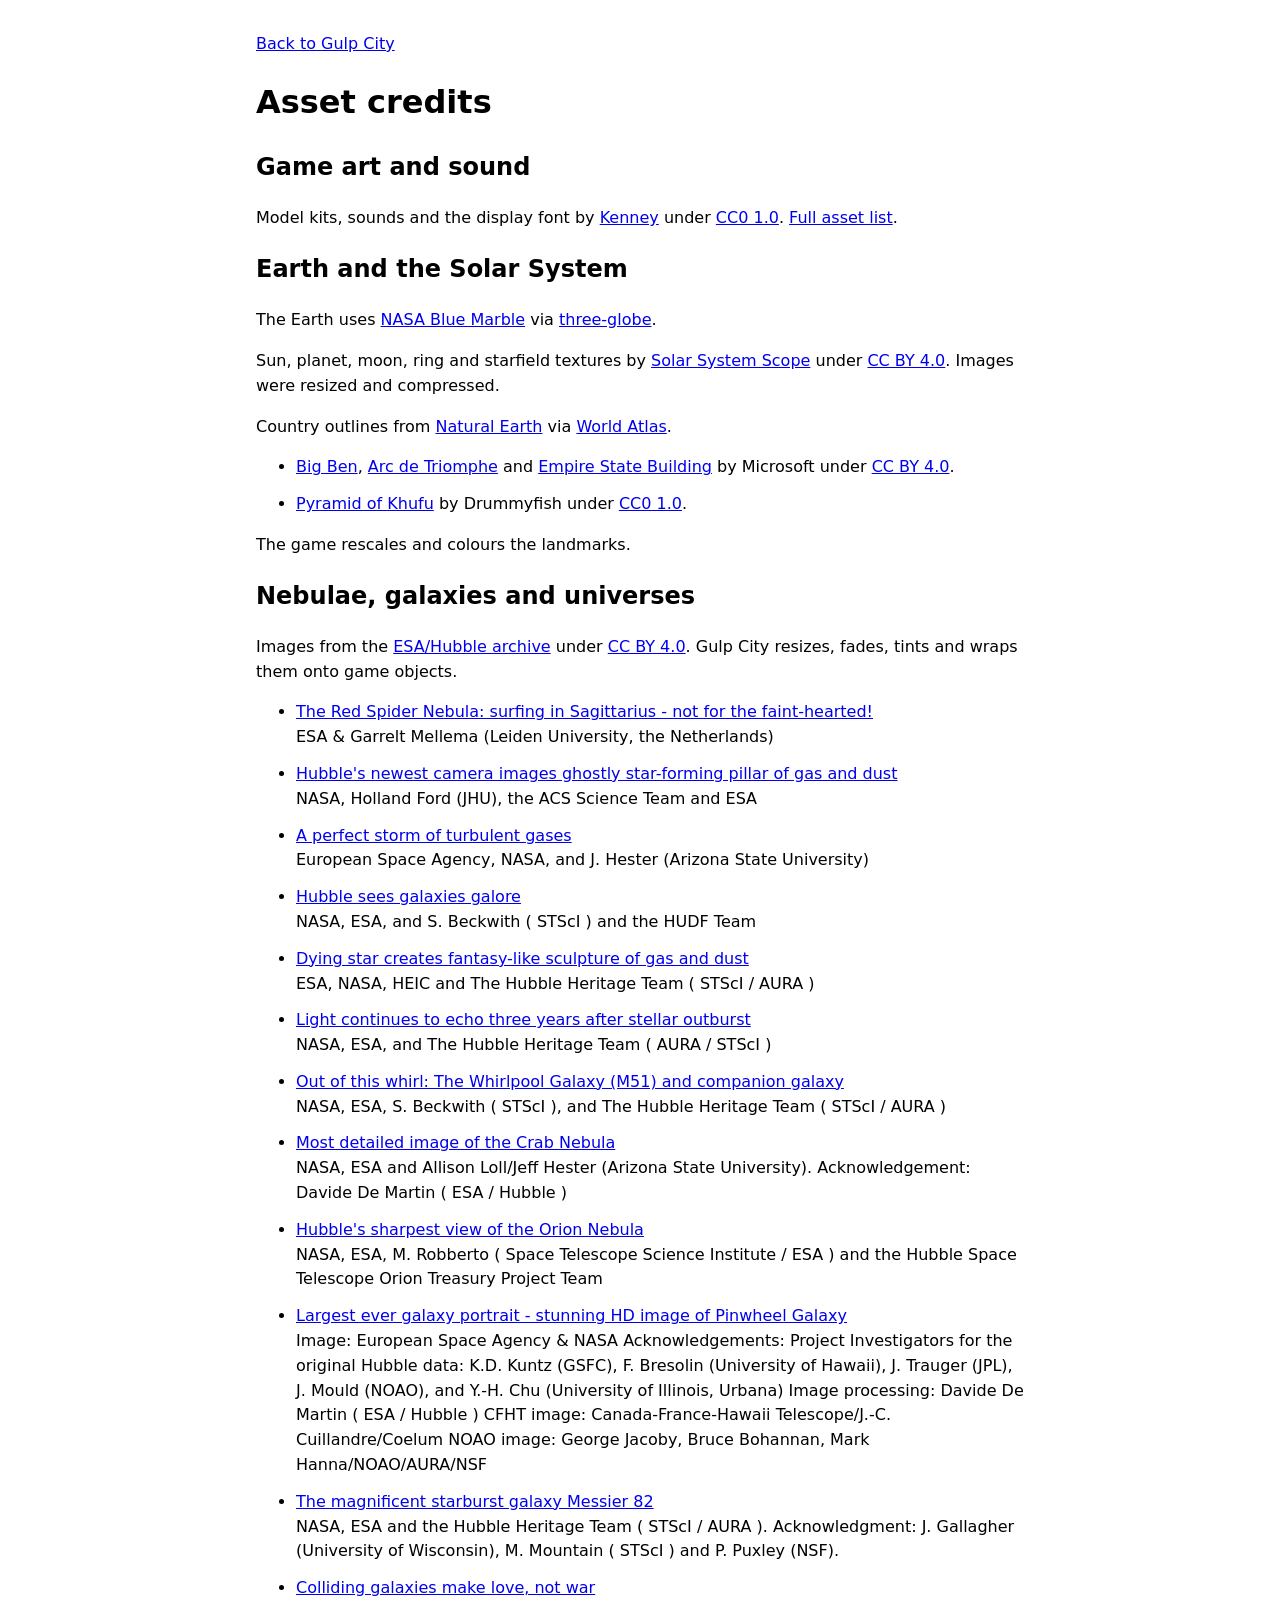
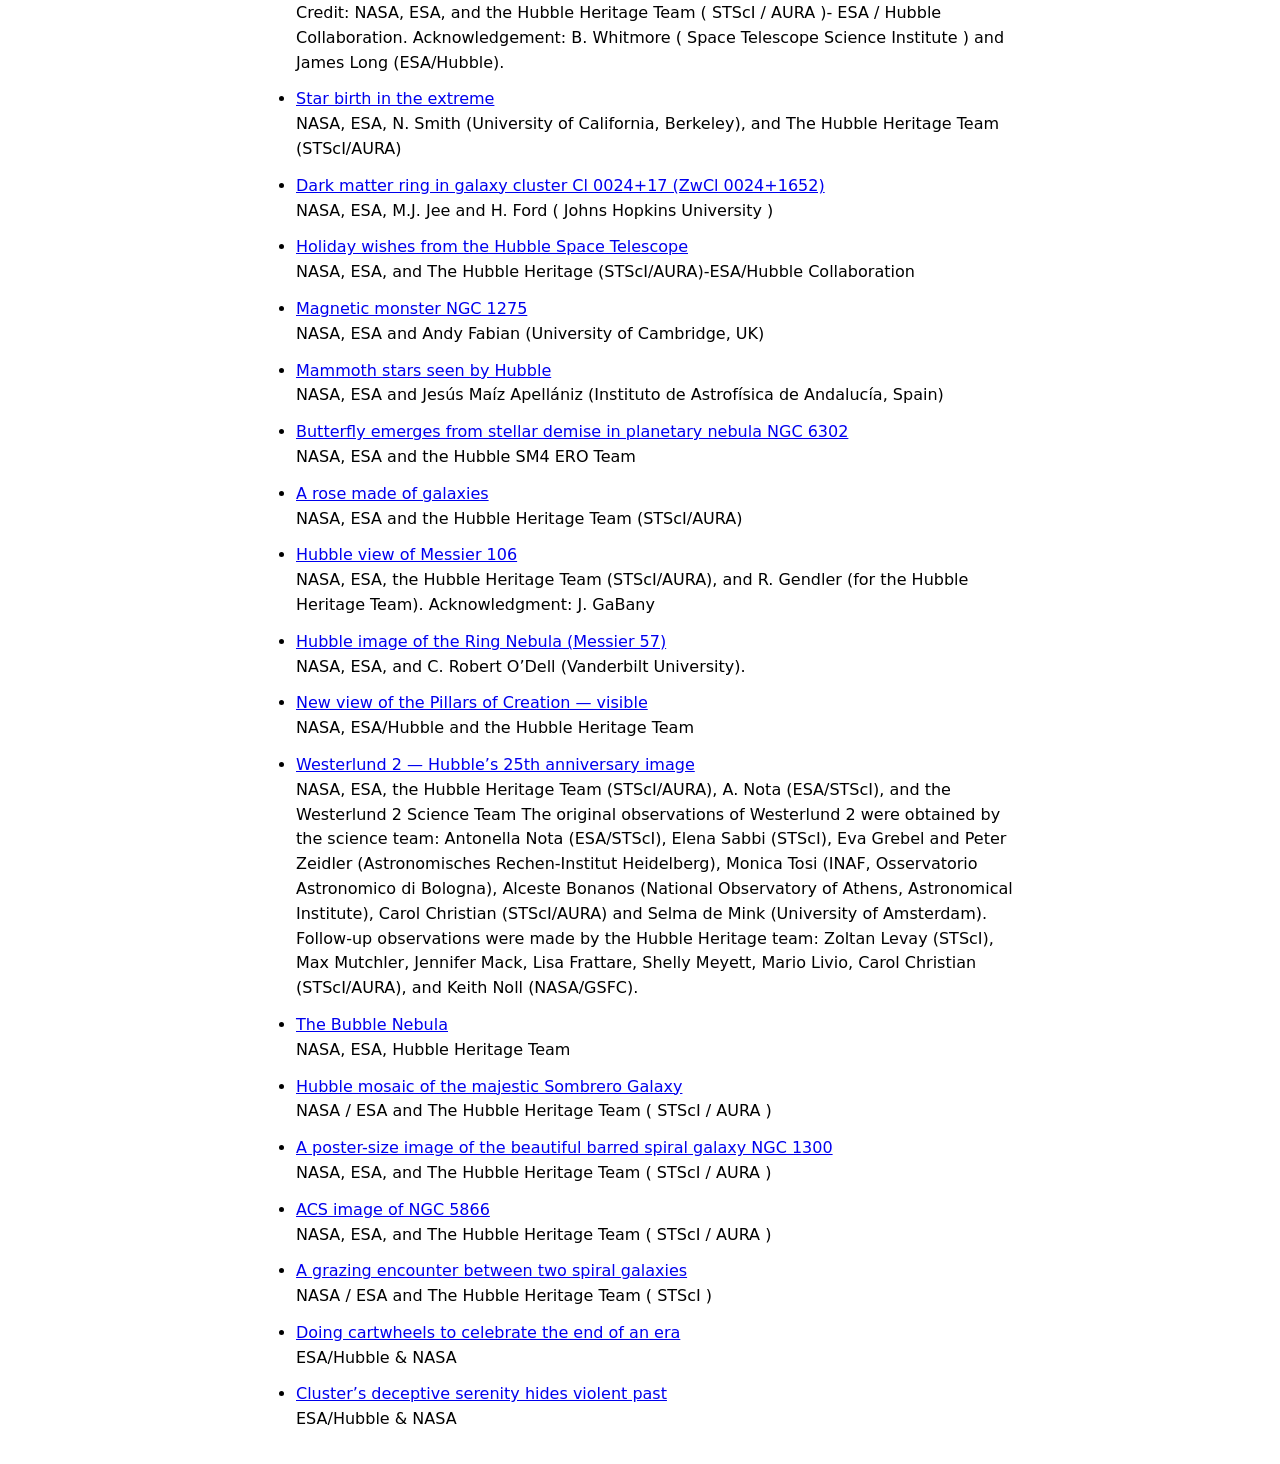
<file: credits.html>
<!doctype html>
<html lang="en">
<head>
<meta charset="utf-8">
<meta name="viewport" content="width=device-width, initial-scale=1">
<title>Gulp City asset credits</title>
<style>
  :root { color-scheme: light dark; }
  body { max-width: 48rem; margin: 2rem auto; padding: 0 1rem; font: 1rem/1.55 system-ui, sans-serif; }
  li { margin: 0 0 0.75rem; }
</style>
</head>
<body>
<main>
<p><a href="./">Back to Gulp City</a></p>
<h1>Asset credits</h1>
<h2>Game art and sound</h2>
<p>Model kits, sounds and the display font by <a href="https://kenney.nl/">Kenney</a> under
<a href="https://creativecommons.org/publicdomain/zero/1.0/">CC0 1.0</a>.
<a href="https://github.com/jcooksh/hole-io/blob/HEAD/CREDITS.md">Full asset list</a>.</p>
<h2>Earth and the Solar System</h2>
<p>The Earth uses <a href="https://science.nasa.gov/earth/earth-observatory/collections/blue-marble/">NASA Blue Marble</a>
via <a href="https://github.com/vasturiano/three-globe/blob/master/example/img/earth-blue-marble.jpg">three-globe</a>.</p>
<p>Sun, planet, moon, ring and starfield textures by <a href="https://www.solarsystemscope.com/textures/">Solar System Scope</a>
under <a href="https://creativecommons.org/licenses/by/4.0/">CC BY 4.0</a>. Images were resized and compressed.</p>
<p>Country outlines from <a href="https://www.naturalearthdata.com/">Natural Earth</a> via
<a href="https://github.com/topojson/world-atlas">World Atlas</a>.</p>
<ul>
  <li><a href="https://commons.wikimedia.org/wiki/File:Big_Ben.stl">Big Ben</a>,
    <a href="https://commons.wikimedia.org/wiki/File:Arc_de_Triomphe.stl">Arc de Triomphe</a> and
    <a href="https://commons.wikimedia.org/wiki/File:Empire_State_Building_(simplified).stl">Empire State Building</a> by Microsoft under
    <a href="https://creativecommons.org/licenses/by/4.0/">CC BY 4.0</a>.</li>
  <li><a href="https://commons.wikimedia.org/wiki/File:Pyramid_of_Khufu.stl">Pyramid of Khufu</a> by Drummyfish under
    <a href="https://creativecommons.org/publicdomain/zero/1.0/">CC0 1.0</a>.</li>
</ul>
<p>The game rescales and colours the landmarks.</p>
<h2>Nebulae, galaxies and universes</h2>
<p>Images from the <a href="https://esahubble.org/public/copyright/">ESA/Hubble archive</a> under
<a href="https://creativecommons.org/licenses/by/4.0/">CC BY 4.0</a>. Gulp City resizes, fades, tints and wraps them onto game objects.</p>
<ul>
  <li><a href="https://esahubble.org/images/heic0109a/">The Red Spider Nebula: surfing in Sagittarius - not for the faint-hearted!</a><br>
    ESA &amp; Garrelt Mellema (Leiden University, the Netherlands)
  </li>
  <li><a href="https://esahubble.org/images/heic0206c/">Hubble&#x27;s newest camera images ghostly star-forming pillar of gas and dust</a><br>
    NASA, Holland Ford (JHU), the ACS Science Team and ESA
  </li>
  <li><a href="https://esahubble.org/images/heic0305a/">A perfect storm of turbulent gases</a><br>
    European Space Agency, NASA, and J. Hester (Arizona State University)
  </li>
  <li><a href="https://esahubble.org/images/heic0406a/">Hubble sees galaxies galore</a><br>
    NASA, ESA, and S. Beckwith ( STScI ) and the HUDF Team
  </li>
  <li><a href="https://esahubble.org/images/heic0414a/">Dying star creates fantasy-like sculpture of gas and dust</a><br>
    ESA, NASA, HEIC and The Hubble Heritage Team ( STScI / AURA )
  </li>
  <li><a href="https://esahubble.org/images/heic0503a/">Light continues to echo three years after stellar outburst</a><br>
    NASA, ESA, and The Hubble Heritage Team ( AURA / STScI )
  </li>
  <li><a href="https://esahubble.org/images/heic0506a/">Out of this whirl: The Whirlpool Galaxy (M51) and companion galaxy</a><br>
    NASA, ESA, S. Beckwith ( STScI ), and The Hubble Heritage Team ( STScI / AURA )
  </li>
  <li><a href="https://esahubble.org/images/heic0515a/">Most detailed image of the Crab Nebula</a><br>
    NASA, ESA and Allison Loll/Jeff Hester (Arizona State University). Acknowledgement: Davide De Martin ( ESA / Hubble )
  </li>
  <li><a href="https://esahubble.org/images/heic0601a/">Hubble&#x27;s sharpest view of the Orion Nebula</a><br>
    NASA, ESA, M. Robberto ( Space Telescope Science Institute / ESA ) and the Hubble Space Telescope Orion Treasury Project Team
  </li>
  <li><a href="https://esahubble.org/images/heic0602a/">Largest ever galaxy portrait - stunning HD image of Pinwheel Galaxy</a><br>
    Image: European Space Agency &amp; NASA Acknowledgements: Project Investigators for the original Hubble data: K.D. Kuntz (GSFC), F. Bresolin (University of Hawaii), J. Trauger (JPL), J. Mould (NOAO), and Y.-H. Chu (University of Illinois, Urbana) Image processing: Davide De Martin ( ESA / Hubble ) CFHT image: Canada-France-Hawaii Telescope/J.-C. Cuillandre/Coelum NOAO image: George Jacoby, Bruce Bohannan, Mark Hanna/NOAO/AURA/NSF
  </li>
  <li><a href="https://esahubble.org/images/heic0604a/">The magnificent starburst galaxy Messier 82</a><br>
    NASA, ESA and the Hubble Heritage Team ( STScI / AURA ). Acknowledgment: J. Gallagher (University of Wisconsin), M. Mountain ( STScI ) and P. Puxley (NSF).
  </li>
  <li><a href="https://esahubble.org/images/heic0615a/">Colliding galaxies make love, not war</a><br>
    Credit: NASA, ESA, and the Hubble Heritage Team ( STScI / AURA )- ESA / Hubble Collaboration. Acknowledgement: B. Whitmore ( Space Telescope Science Institute ) and James Long (ESA/Hubble).
  </li>
  <li><a href="https://esahubble.org/images/heic0707a/">Star birth in the extreme</a><br>
    NASA, ESA, N. Smith (University of California, Berkeley), and The Hubble Heritage Team (STScI/AURA)
  </li>
  <li><a href="https://esahubble.org/images/heic0709a/">Dark matter ring in galaxy cluster Cl 0024+17 (ZwCl 0024+1652)</a><br>
    NASA, ESA, M.J. Jee and H. Ford ( Johns Hopkins University )
  </li>
  <li><a href="https://esahubble.org/images/heic0719a/">Holiday wishes from the Hubble Space Telescope</a><br>
    NASA, ESA, and The Hubble Heritage (STScI/AURA)-ESA/Hubble Collaboration
  </li>
  <li><a href="https://esahubble.org/images/heic0817a/">Magnetic monster NGC 1275</a><br>
    NASA, ESA and Andy Fabian (University of Cambridge, UK)
  </li>
  <li><a href="https://esahubble.org/images/heic0822a/">Mammoth stars seen by Hubble</a><br>
    NASA, ESA and Jesús Maíz Apellániz (Instituto de Astrofísica de Andalucía, Spain)
  </li>
  <li><a href="https://esahubble.org/images/heic0910h/">Butterfly emerges from stellar demise in planetary nebula NGC 6302</a><br>
    NASA, ESA and the Hubble SM4 ERO Team
  </li>
  <li><a href="https://esahubble.org/images/heic1107a/">A rose made of galaxies</a><br>
    NASA, ESA and the Hubble Heritage Team (STScI/AURA)
  </li>
  <li><a href="https://esahubble.org/images/heic1302a/">Hubble view of Messier 106</a><br>
    NASA, ESA, the Hubble Heritage Team (STScI/AURA), and R. Gendler (for the Hubble Heritage Team). Acknowledgment: J. GaBany
  </li>
  <li><a href="https://esahubble.org/images/heic1310a/">Hubble image of the Ring Nebula (Messier 57)</a><br>
    NASA, ESA, and C. Robert O’Dell (Vanderbilt University).
  </li>
  <li><a href="https://esahubble.org/images/heic1501a/">New view of the Pillars of Creation — visible</a><br>
    NASA, ESA/Hubble and the Hubble Heritage Team
  </li>
  <li><a href="https://esahubble.org/images/heic1509a/">Westerlund 2 — Hubble’s 25th anniversary image</a><br>
    NASA, ESA, the Hubble Heritage Team (STScI/AURA), A. Nota (ESA/STScI), and the Westerlund 2 Science Team The original observations of Westerlund 2 were obtained by the science team: Antonella Nota (ESA/STScI), Elena Sabbi (STScI), Eva Grebel and Peter Zeidler (Astronomisches Rechen-Institut Heidelberg), Monica Tosi (INAF, Osservatorio Astronomico di Bologna), Alceste Bonanos (National Observatory of Athens, Astronomical Institute), Carol Christian (STScI/AURA) and Selma de Mink (University of Amsterdam). Follow-up observations were made by the Hubble Heritage team: Zoltan Levay (STScI), Max Mutchler, Jennifer Mack, Lisa Frattare, Shelly Meyett, Mario Livio, Carol Christian (STScI/AURA), and Keith Noll (NASA/GSFC).
  </li>
  <li><a href="https://esahubble.org/images/heic1608a/">The Bubble Nebula</a><br>
    NASA, ESA, Hubble Heritage Team
  </li>
  <li><a href="https://esahubble.org/images/opo0328a/">Hubble mosaic of the majestic Sombrero Galaxy</a><br>
    NASA / ESA and The Hubble Heritage Team ( STScI / AURA )
  </li>
  <li><a href="https://esahubble.org/images/opo0501a/">A poster-size image of the beautiful barred spiral galaxy NGC 1300</a><br>
    NASA, ESA, and The Hubble Heritage Team ( STScI / AURA )
  </li>
  <li><a href="https://esahubble.org/images/opo0624a/">ACS image of NGC 5866</a><br>
    NASA, ESA, and The Hubble Heritage Team ( STScI / AURA )
  </li>
  <li><a href="https://esahubble.org/images/opo9941a/">A grazing encounter between two spiral galaxies</a><br>
    NASA / ESA and The Hubble Heritage Team ( STScI )
  </li>
  <li><a href="https://esahubble.org/images/potw1036a/">Doing cartwheels to celebrate the end of an era</a><br>
    ESA/Hubble &amp; NASA
  </li>
  <li><a href="https://esahubble.org/images/potw1113a/">Cluster’s deceptive serenity hides violent past</a><br>
    ESA/Hubble &amp; NASA
  </li>
</ul>
</main>
</body>
</html>
</file>
